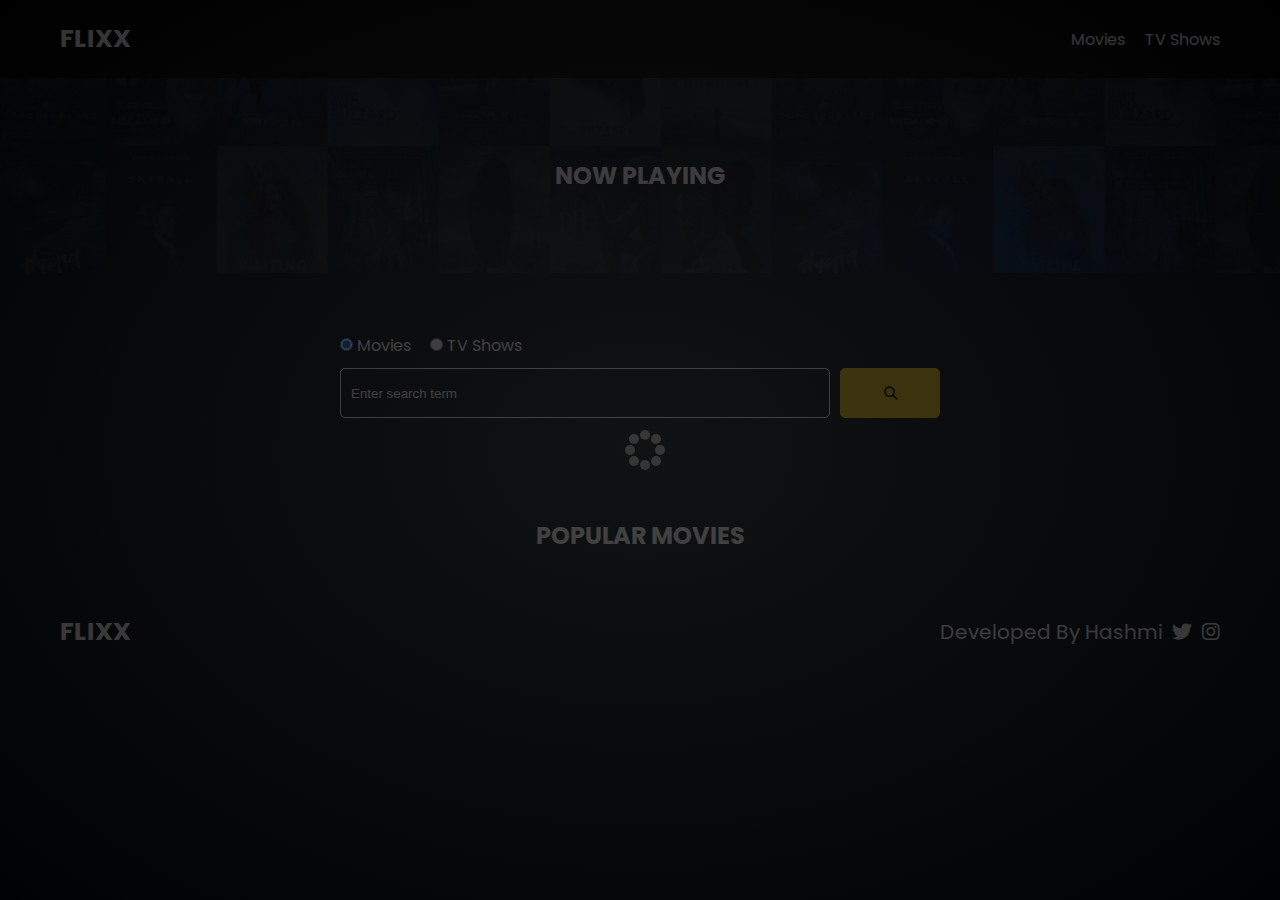
<file: index.html>
<!DOCTYPE html>
<html lang="en">
  <head>
    <meta charset="UTF-8" />
    <meta http-equiv="X-UA-Compatible" content="IE=edge" />
    <meta name="viewport" content="width=device-width, initial-scale=1.0" />
    <link rel="preconnect" href="https://fonts.googleapis.com" />
    <link rel="preconnect" href="https://fonts.gstatic.com" crossorigin />
    <link
      href="https://fonts.googleapis.com/css2?family=Poppins:wght@300;400;700&display=swap"
      rel="stylesheet"
    />
    <link rel="stylesheet" href="lib/swiper.css" />
    <link rel="stylesheet" href="lib/fontawesome.css" />
    <link rel="stylesheet" href="css/style.css" />
    <link rel="stylesheet" href="css/spinner.css" />
    <script src="lib/swiper.js"></script>
    <script src="js/script.js" defer></script>
    <title>Flixx</title>
  </head>
  <body>
    <header class="main-header">
      <div class="container">
        <div class="logo"><a href="/">FLIXX</a></div>
        <nav>
          <ul>
            <li>
              <a class="nav-link" href="/">Movies</a>
            </li>
            <li>
              <a class="nav-link" href="/shows.html">TV Shows</a>
            </li>
          </ul>
        </nav>
      </div>
    </header>

    <!-- Now Playing Section -->
    <section class="now-playing">
      <h2>Now Playing</h2>
      <div class="swiper">
        <div class="swiper-wrapper"></div>
      </div>
    </section>

    <!-- Search Movies -->
    <section class="search">
      <div class="container">
        <div id="alert"></div>
        <form action="/search.html" class="search-form">
          <!-- movies and shows radio box -->
          <div class="search-radio">
            <input type="radio" id="movie" name="type" value="movie" checked />
            <label for="movies">Movies</label>
            <input type="radio" id="tv" name="type" value="tv" />
            <label for="shows">TV Shows</label>
          </div>
          <div class="search-flex">
            <input
              type="text"
              name="search-term"
              id="search-term"
              placeholder="Enter search term"
            />
            <button class="btn" type="submit">
              <i class="fas fa-search"></i>
            </button>
          </div>
        </form>
      </div>
    </section>

    <!-- Popular Movies -->
    <section class="container">
      <h2>Popular Movies</h2>
      <div id="popular-movies" class="grid">
      </div>
    </section>

    <!-- Footer -->
    <footer class="main-footer">
      <div class="container">
        <div class="logo"><span>FLIXX</span></div>
        <div class="social-links">
          <a href="mailto:hashmi.iosdev@gmail.com" target="">Developed By Hashmi</a>
          <a href="https://www.twitter.com/dev_hash_mi" target="_blank"
            ><i class="fab fa-twitter"></i
          ></a>
          <a href="https://instagram.com/hashmi.developer" target="_blank"
            ><i class="fab fa-instagram"></i
          ></a>
        </div>
      </div>
    </footer>

    <div class="spinner"></div>
  </body>
</html>
</file>
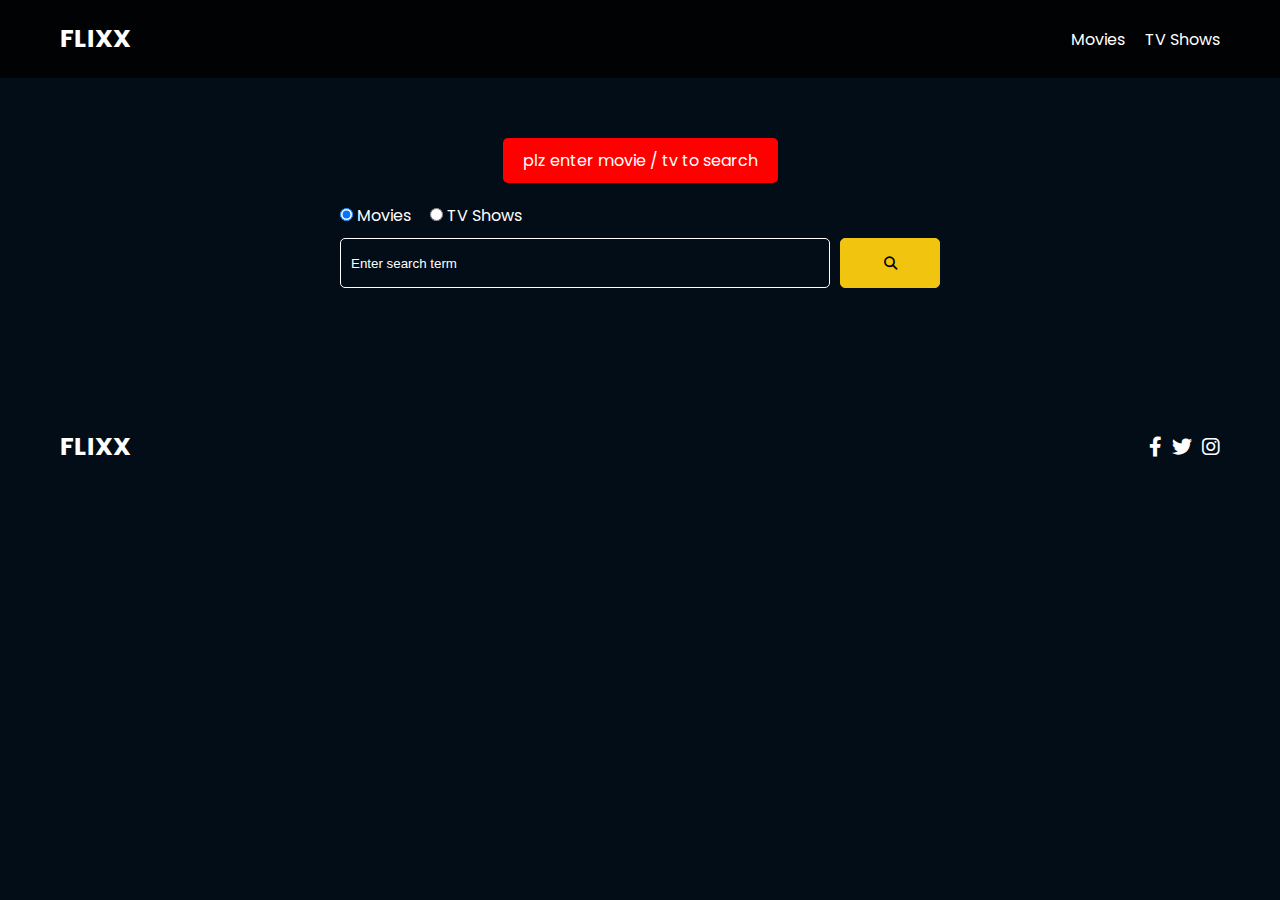
<file: search.html>
<!DOCTYPE html>
<html lang="en">
  <head>
    <meta charset="UTF-8" />
    <meta http-equiv="X-UA-Compatible" content="IE=edge" />
    <meta name="viewport" content="width=device-width, initial-scale=1.0" />
    <link rel="preconnect" href="https://fonts.googleapis.com" />
    <link rel="preconnect" href="https://fonts.gstatic.com" crossorigin />
    <link
      href="https://fonts.googleapis.com/css2?family=Poppins:wght@300;400;700&display=swap"
      rel="stylesheet"
    />
    <link rel="stylesheet" href="lib/fontawesome.css" />
    <link rel="stylesheet" href="css/style.css" />
    <link rel="stylesheet" href="css/spinner.css" />
    <script src="js/script.js" defer></script>
    <title>Flixx | Search Movies & Shows</title>
  </head>
  <body>
    <header class="main-header">
      <div class="container">
        <div class="logo"><a href="/">FLIXX</a></div>
        <nav>
          <ul>
            <li>
              <a class="nav-link" href="/">Movies</a>
            </li>
            <li>
              <a class="nav-link" href="/shows.html">TV Shows</a>
            </li>
          </ul>
        </nav>
      </div>
    </header>

    <!-- Search Movies -->
    <section class="search">
      <div class="container">
        <div id="alert"></div>
        <form action="/search.html" class="search-form">
          <div class="search-radio">
            <input type="radio" id="movie" name="type" value="movie" checked />
            <label for="movies">Movies</label>
            <input type="radio" id="tv" name="type" value="tv" />
            <label for="shows">TV Shows</label>
          </div>
          <div class="search-flex">
            <input
              type="text"
              name="search-term"
              id="search-term"
              placeholder="Enter search term"
            />
            <button class="btn" type="submit">
              <i class="fas fa-search"></i>
            </button>
          </div>
        </form>
      </div>
    </section>

    <!-- Search Results -->
    <section id="search-results-wrapper" class="container">
      <heading id="search-results-heading"></heading>
      <div id="search-results" class="grid"></div>
      <div id="pagination">
        <div class="pagination"></div>
      </div>
    </section>

    <!-- Footer -->
    <footer class="main-footer">
      <div class="container">
        <div class="logo"><span>FLIXX</span></div>
        <div class="social-links">
          <a href="https://www.facebook.com" target="_blank"
            ><i class="fab fa-facebook-f"></i
          ></a>
          <a href="https://www.twitter.com" target="_blank"
            ><i class="fab fa-twitter"></i
          ></a>
          <a href="https://www.instagram.com" target="_blank"
            ><i class="fab fa-instagram"></i
          ></a>
        </div>
      </div>
    </footer>

    <div class="spinner"></div>
  </body>
</html>
</file>
<file: css/style.css>
*,
*::before,
*::after {
  box-sizing: border-box;
  padding: 0;
  margin: 0;
}

:root {
  --color-primary: #020d18;
  --color-secondary: #f1c40f;
}

body {
  font-family: 'Poppins', sans-serif;
  font-size: 16px;
  background: var(--color-primary);
  color: #fff;
  overflow-x: hidden;
}

a {
  color: #fff;
  text-decoration: none;
}

ul {
  list-style: none;
}

.text-primary {
  color: var(--color-secondary);
}

.text-secondary {
  color: var(--color-secondary);
}

.active {
  color: var(--color-secondary);
  font-weight: 700;
}

.back {
  margin-top: 30px;
}

.btn {
  display: inline-block;
  padding: 0.5rem 1rem;
  border: 1px solid var(--color-secondary);
  border-radius: 5px;
  color: #fff;
  cursor: pointer;
  background: transparent;
  transition: all 0.3s ease-in-out;
}

.btn:hover {
  background: var(--color-secondary);
  color: #000;
}

.btn:disabled {
  border-color: #ccc;
  cursor: not-allowed;
}

.btn:disabled:hover {
  background: transparent;
  color: #fff;
}

.container {
  max-width: 1200px;
  width: 100%;
  margin: 0 auto;
  padding: 0 20px;
}

.main-header .container {
  display: flex;
  justify-content: space-between;
  align-items: center;
  padding: 0 20px;
}

.main-header {
  padding: 20px 0;
  background: rgba(0, 0, 0, 0.8);
}

.main-header .logo {
  color: #fff;
  font-size: 25px;
  font-weight: 700;
  text-transform: uppercase;
}

.main-header ul {
  display: flex;
}

.main-header ul li {
  margin-left: 20px;
}

.main-header ul li a {
  font-size: 16px;
}

.main-header ul li a:hover {
  color: var(--color-secondary);
}

/* Grid */
.grid {
  display: grid;
  grid-template-columns: repeat(auto-fit, minmax(250px, 1fr));
  grid-gap: 20px;
}

/* Card */
.card {
  background: #04376b;
  padding: 5px;
}

.card img {
  width: 100%;
}

.card-body {
  padding: 10px;
  font-size: 20px;
}

.card:hover {
  transform: scale(1.05);
  transition: all 0.5s ease-in-out;
  background: #0a4b8f;
}

/* Footer */
.main-footer {
  background: #020d18;
  padding: 20px 0;
  margin-top: 20px;
}

.main-footer .container {
  display: flex;
  justify-content: space-between;
  align-items: center;
}

.main-footer .container .logo {
  color: #fff;
  font-size: 25px;
  font-weight: 700;
  text-transform: uppercase;
}

.main-footer .container .social-links {
  display: flex;
  font-size: 20px;
}

.main-footer .container .social-links a {
  margin-left: 10px;
  color: #fff;
}

.main-footer .container .social-links a:hover {
  color: var(--color-secondary);
}

/* Section: Now Playing */

section.now-playing {
  padding: 60px;
  background: url(../images/showcase-bg.jpg) no-repeat center center/cover;
}

section h2 {
  margin: 20px 0;
  text-align: center;
  text-transform: uppercase;
}

/* Slider */
.swiper {
  width: 100%;
  height: 50%;
}

.swiper-slide {
  text-align: center;
  font-size: 18px;
  /* background: var(--color-primary); */
  background: radial-gradient(100% 128.38% at 100% 100%, rgba(229, 236, 241, 0.2) 0%, rgba(76, 0, 200, 0.2) 100%);
    box-shadow: rgba(39, 77, 153, 0.2) 0px 30px 60px, rgba(0, 0, 0, 0.2) 0px 0px 0px 0.5px inset;
  display: flex;
  flex-direction: column;
  justify-content: center;
  align-items: center;
  border: 2px solid var(--color-primary);;
}

.swiper-slide:hover {
  border-radius: 8px;
  transition: all 0.5s ease-in-out;
  background: #0a4b8f;
}

.swiper-slide img {
  display: block;
  width: 100%;
  height: 100%;
  object-fit: cover;
}

.swiper-rating {
  padding: 10px;
}

/* Movie Details */
.details-top {
  display: flex;
  justify-content: space-between;
  align-items: center;
  margin: 50px 0 30px;
}

@media (max-width: 700px) {
  .details-top {
    display: block;
    margin-bottom: 40px;
    padding-bottom: 20px;
    border-bottom: #ccc solid 1px;
  }
}

.details-top img {
  width: 400px;
  height: 100%;
  margin-right: 60px;
  object-fit: cover;
}

.details-top p {
  margin: 20px 0;
}

.details-top .btn {
  margin-top: 20px;
}

.details-bottom {
}

.details-bottom li {
  margin: 15px 0;
  padding-bottom: 8px;
  border-bottom: 1px solid #fff;
  border-color: rgba(255, 255, 255, 0.1);
}

/* Search */
.search {
  padding: 60px;
  margin-bottom: 40px;
}

.search .container {
  display: flex;
  justify-content: center;
  align-items: center;
  flex-direction: column;
}

.search .container h2 {
  margin-bottom: 20px;
}

.search .container form {
  width: 100%;
  max-width: 600px;
}

.search-radio label {
  margin-right: 15px;
}

.search-flex {
  display: flex;
  justify-content: space-between;
  align-items: center;
  margin-top: 10px;
}

.search .container form input[type='text'] {
  flex: 6;
  width: 100%;
  height: 50px;
  padding: 10px;
  margin-right: 10px;
  border: 1px solid #fff;
  border-radius: 5px;
  background: transparent;
  color: #fff;
}

.search .container form input[type='text']::placeholder {
  color: #fff;
}

.search .container form input[type='text']:focus {
  outline: none;
}

.search .container form button {
  flex: 1;
  display: block;
  width: 100%;
  padding: 10px;
  border-radius: 5px;
  height: 50px;
  cursor: pointer;
  background: var(--color-secondary);
  color: #000;
}

.search .container form button:hover {
  background: transparent;
  color: #fff;
}

.pagination {
  margin-top: 20px;
}

.page-counter {
  margin-top: 10px;
}

/* Alert */
.alert {
  padding: 10px 20px;
  margin-bottom: 20px;
  border-radius: 5px;
}

.success {
  background: green;
}

.error {
  background: red;
}
</file>
<file: css/spinner.css>
/* Spinner From: https://codepen.io/tbrownvisuals/pen/edGYvx */
.spinner {
  position: fixed;
  z-index: 999;
  height: 2em;
  width: 2em;
  overflow: show;
  margin: auto;
  top: 0;
  left: 0;
  bottom: 0;
  right: 0;
  display: none;
}

.show {
  display: block;
}

/* Transparent Overlay */
.spinner:before {
  content: '';
  display: block;
  position: fixed;
  top: 0;
  left: 0;
  width: 100%;
  height: 100%;
  background: radial-gradient(rgba(20, 20, 20, 0.8), rgba(0, 0, 0, 0.8));

  background: -webkit-radial-gradient(
    rgba(20, 20, 20, 0.8),
    rgba(0, 0, 0, 0.8)
  );
}

/* :not(:required) hides these rules from IE9 and below */
.spinner:not(:required) {
  /* hide "loading..." text */
  font: 0/0 a;
  color: transparent;
  text-shadow: none;
  background-color: transparent;
  border: 0;
}

.spinner:not(:required):after {
  content: '';
  display: block;
  font-size: 10px;
  width: 1em;
  height: 1em;
  margin-top: -0.5em;
  -webkit-animation: spinner 150ms infinite linear;
  -moz-animation: spinner 150ms infinite linear;
  -ms-animation: spinner 150ms infinite linear;
  -o-animation: spinner 150ms infinite linear;
  animation: spinner 150ms infinite linear;
  border-radius: 0.5em;
  -webkit-box-shadow: rgba(255, 255, 255, 0.75) 1.5em 0 0 0,
    rgba(255, 255, 255, 0.75) 1.1em 1.1em 0 0,
    rgba(255, 255, 255, 0.75) 0 1.5em 0 0,
    rgba(255, 255, 255, 0.75) -1.1em 1.1em 0 0,
    rgba(255, 255, 255, 0.75) -1.5em 0 0 0,
    rgba(255, 255, 255, 0.75) -1.1em -1.1em 0 0,
    rgba(255, 255, 255, 0.75) 0 -1.5em 0 0,
    rgba(255, 255, 255, 0.75) 1.1em -1.1em 0 0;
  box-shadow: rgba(255, 255, 255, 0.75) 1.5em 0 0 0,
    rgba(255, 255, 255, 0.75) 1.1em 1.1em 0 0,
    rgba(255, 255, 255, 0.75) 0 1.5em 0 0,
    rgba(255, 255, 255, 0.75) -1.1em 1.1em 0 0,
    rgba(255, 255, 255, 0.75) -1.5em 0 0 0,
    rgba(255, 255, 255, 0.75) -1.1em -1.1em 0 0,
    rgba(255, 255, 255, 0.75) 0 -1.5em 0 0,
    rgba(255, 255, 255, 0.75) 1.1em -1.1em 0 0;
}

/* Animation */

@-webkit-keyframes spinner {
  0% {
    -webkit-transform: rotate(0deg);
    -moz-transform: rotate(0deg);
    -ms-transform: rotate(0deg);
    -o-transform: rotate(0deg);
    transform: rotate(0deg);
  }
  100% {
    -webkit-transform: rotate(360deg);
    -moz-transform: rotate(360deg);
    -ms-transform: rotate(360deg);
    -o-transform: rotate(360deg);
    transform: rotate(360deg);
  }
}
@-moz-keyframes spinner {
  0% {
    -webkit-transform: rotate(0deg);
    -moz-transform: rotate(0deg);
    -ms-transform: rotate(0deg);
    -o-transform: rotate(0deg);
    transform: rotate(0deg);
  }
  100% {
    -webkit-transform: rotate(360deg);
    -moz-transform: rotate(360deg);
    -ms-transform: rotate(360deg);
    -o-transform: rotate(360deg);
    transform: rotate(360deg);
  }
}
@-o-keyframes spinner {
  0% {
    -webkit-transform: rotate(0deg);
    -moz-transform: rotate(0deg);
    -ms-transform: rotate(0deg);
    -o-transform: rotate(0deg);
    transform: rotate(0deg);
  }
  100% {
    -webkit-transform: rotate(360deg);
    -moz-transform: rotate(360deg);
    -ms-transform: rotate(360deg);
    -o-transform: rotate(360deg);
    transform: rotate(360deg);
  }
}
@keyframes spinner {
  0% {
    -webkit-transform: rotate(0deg);
    -moz-transform: rotate(0deg);
    -ms-transform: rotate(0deg);
    -o-transform: rotate(0deg);
    transform: rotate(0deg);
  }
  100% {
    -webkit-transform: rotate(360deg);
    -moz-transform: rotate(360deg);
    -ms-transform: rotate(360deg);
    -o-transform: rotate(360deg);
    transform: rotate(360deg);
  }
}
</file>
